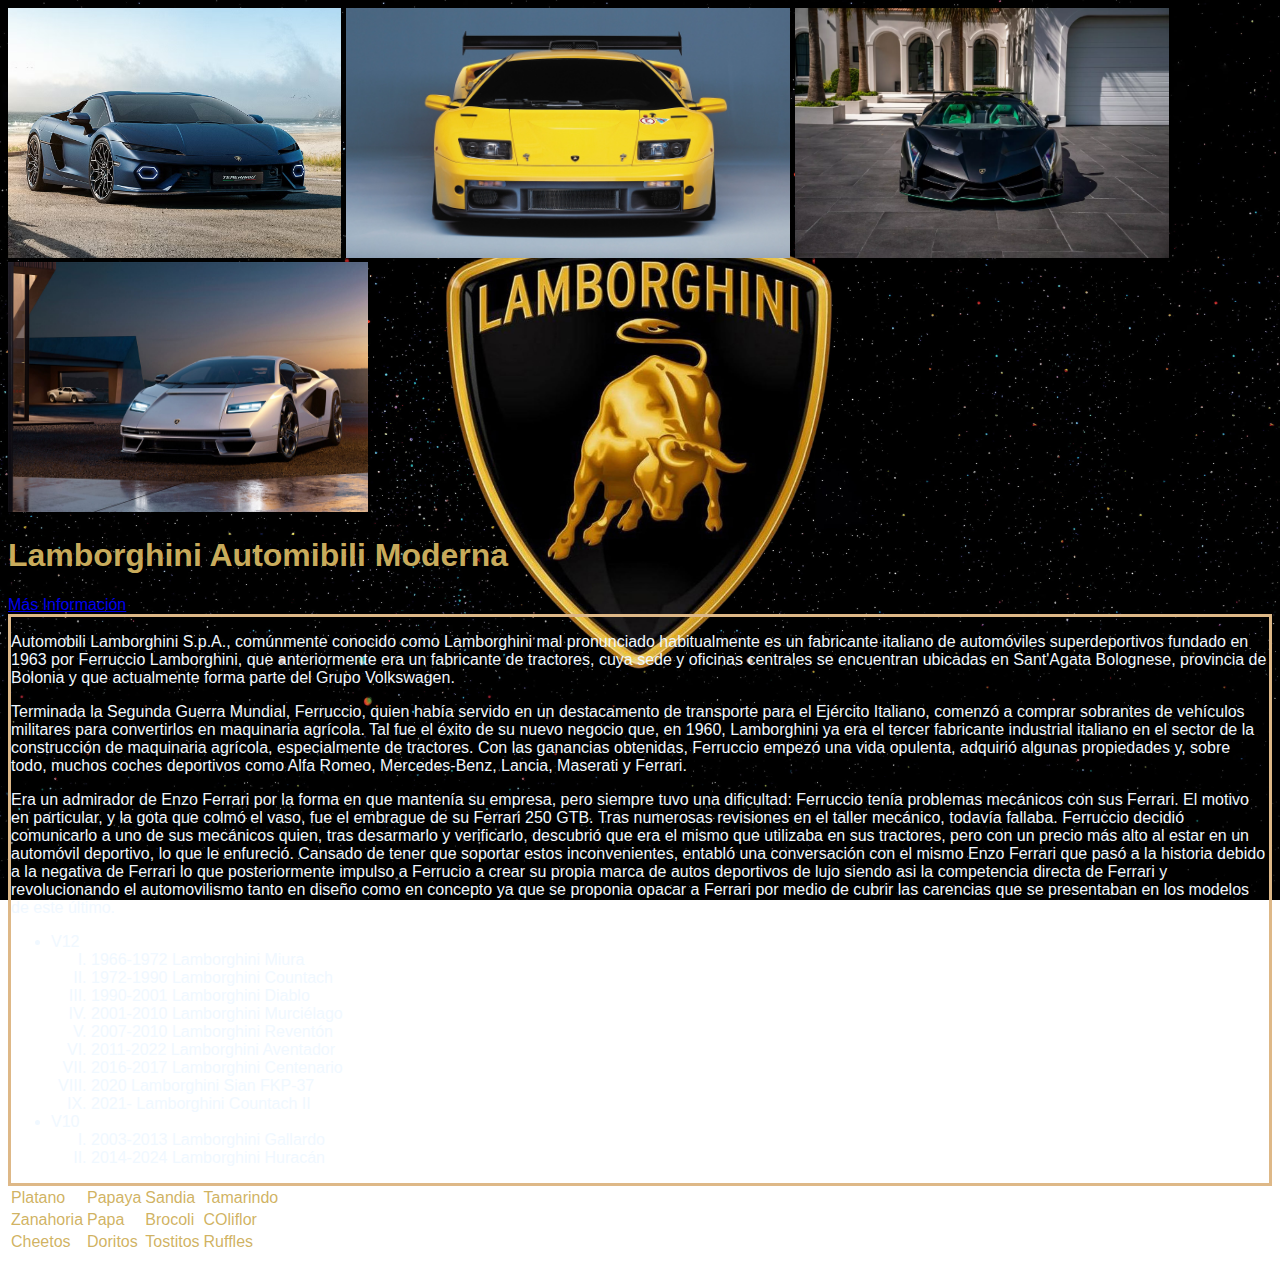
<file: index.html>
<!DOCTYPE html>
<html lang="en">
<head>
    <meta charset="UTF-8">
    <meta name="viewport" content="width=device-width, initial-scale=1.0">
    <title>Document</title>
    <link rel="stylesheet" href="style.css">
</head>
<body>
    <div class="sec-1">
<img src="img/lamborghini-temerario-road-1-66bf21d0e6207.avif" height="250" alt="e22aac-Diablo">
<img src="img/lamborghni-diablo-gtr-2000-7.jpeg" height="250" alt="diablo 2000">
<img src="img/Lamborghini-Veneno-Roadster-5.webp" height="250" alt="e22aad-Diablo">
<img src="img/countach_hp (1).jpg" height="250" width="360" alt="countach_hp">
<div>
    <div class="header-content container">
<div class="header-txt">
    <h1> <span>Lamborghini </span>Automibili Moderna</h1>
    <div class="buttons">
        <a href="#" class="btn-1"> Más Información</a>
    </div>
     
    <div class="charset">
<p>
    Automobili Lamborghini S.p.A., comúnmente conocido como Lamborghini ​mal pronunciado habitualmente es un fabricante italiano de automóviles superdeportivos fundado en 1963 por Ferruccio Lamborghini, que anteriormente era un fabricante de tractores, cuya sede y oficinas centrales se encuentran ubicadas en Sant'Agata Bolognese, 
    provincia de Bolonia y que actualmente forma parte del Grupo Volkswagen. 
</p>

<p>
    Terminada la Segunda Guerra Mundial, Ferruccio, quien había servido en un destacamento de transporte para el Ejército Italiano, comenzó a comprar sobrantes de vehículos militares para convertirlos en maquinaria agrícola. Tal fue el éxito de su nuevo negocio que, en 1960, Lamborghini ya era el tercer fabricante industrial italiano en el sector de la construcción de maquinaria agrícola, especialmente de tractores.

Con las ganancias obtenidas, Ferruccio empezó una vida opulenta, adquirió algunas propiedades y, sobre todo, muchos coches deportivos como Alfa Romeo, Mercedes-Benz, Lancia, Maserati y Ferrari.

</p>
<p>
    Era un admirador de Enzo Ferrari por la forma en que mantenía su empresa, pero siempre tuvo una dificultad: Ferruccio tenía problemas mecánicos con sus Ferrari. El motivo en particular, y la gota que colmó el vaso, fue el embrague de su Ferrari 250 GTB. Tras numerosas revisiones en el taller mecánico, todavía fallaba. Ferruccio decidió comunicarlo a uno de sus mecánicos quien, tras desarmarlo y verificarlo, descubrió que era el mismo que utilizaba en sus tractores, pero con un precio más alto al estar en un automóvil deportivo, lo que le enfureció. Cansado de tener que soportar estos inconvenientes, entabló una conversación con el mismo Enzo Ferrari que pasó a la historia debido a la negativa de Ferrari lo que posteriormente impulso a Ferrucio a crear su propia marca de autos deportivos de lujo siendo asi la competencia directa de Ferrari y revolucionando el automovilismo tanto en diseño como en concepto ya que se proponia opacar a Ferrari por medio de cubrir las carencias que se presentaban en los modelos de este último.
</p>
<ul>
    <li>V12 <ol type="I"">
        <li>1966-1972 Lamborghini Miura</li>
        <li>1972-1990 Lamborghini Countach</li>
        <li>1990-2001 Lamborghini Diablo</li>
        <li>2001-2010 Lamborghini Murciélago</li>
        <li>2007-2010 Lamborghini Reventón</li>
        <li>2011-2022 Lamborghini Aventador
        <li>2016-2017 Lamborghini Centenario</li>
        <li>2020 Lamborghini Sian FKP-37</li>
        <li>2021- Lamborghini Countach II</li>
        </li>
    </ol></li>
    <li>V10<ol type="I">
        <li>2003-2013 Lamborghini Gallardo</li>
        <li>2014-2024 Lamborghini Huracán</li>
    </ol></li>




</ul>
    </div>
</body>
       <body>
    <table>
  <tr>
    <td>Platano</td>
    <td>Papaya</td>
    <td>Sandia</td>
    <td>Tamarindo</td>
  </tr>
  <tr>
    <td>Zanahoria</td>
    <td>Papa</td>
    <td>Brocoli</td>
    <td>COliflor</td>
  </tr>
  <tr>
    <td>Cheetos</td>
    <td>Doritos</td>
    <td>Tostitos</td>
    <td>Ruffles</td>
  </tr>
</table>
</body>
</html>
</file>
<file: style.css>
@import url("https://fonts.googleapis.com/css2?family=Poppins:ital,wght@0,100;0,200;0,300;0,400;0,500;0,600;0,700;0,800;0,900;1,100;1,200;1,300;1,400;1,500;1,600;1,700;1,800;1,900&display=swap" rel="stylesheet">);

body {
box-sizing: border-box;
background-image: url(lamborghini-logo-4k-wallpaper.jpg);
background-attachment: fixed;
background-repeat: no-repeat;
background-size: cover;
background-position: center;
font-family: sans-serif;
text-decoration: none;
,margin: 0;
padding: 0;
list-style: none;
}

 .sec-1 {

align-items: start;
color: hwb(44 37% 19% / 0.986);

 }
 img{
    max-width: 100;
}

.charset {
color: aliceblue;
    background-color: transparent;
    height: 350;
    width: 350;
    border: solid;
    border-color: burlywood;
}

.sec-2 {

    color: #ffffff;
}
</file>
